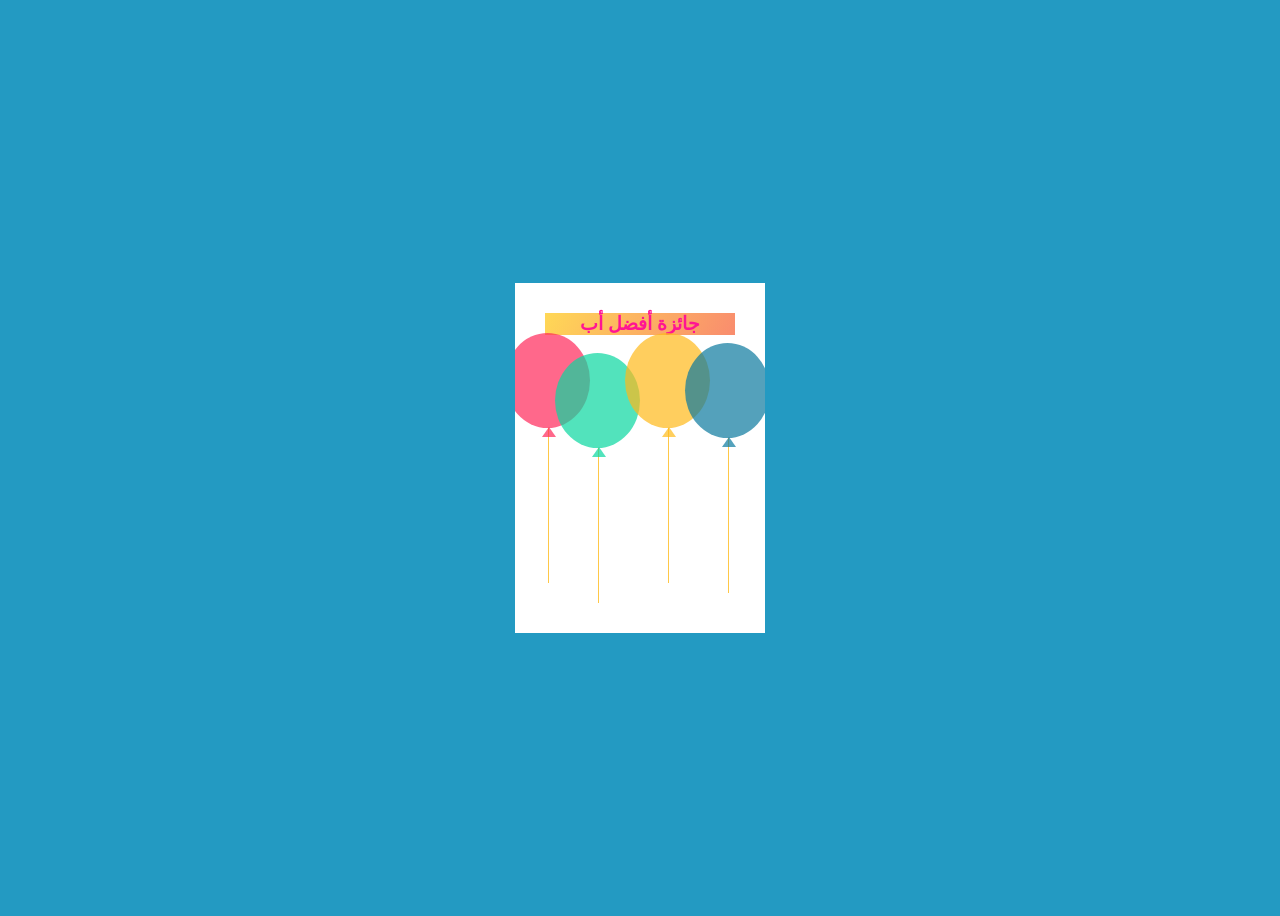
<file: index (1).html>
<!DOCTYPE html>
<html>

<head>
  <meta charset="UTF-8">
  <meta name="viewport" content="width=device-width, initial-scale=1">
  <title>Carelle b-day🎂</title>
  
  <link rel="stylesheet" href="style.css">
</head>

<body>
  
  <font color="deeppink">
<div class="birthdayCard">
  <div class="cardfront">
    <h3 class=Happy>جائزة أفضل أب</h3>
      <div class='Balloons-1'>
        <div class='Balloons-2'>
          <div class='Balloons-3'>
            <div class='Balloons-4'>
              
            </div>
          </div>
        </div>
      </div>
    </div>
    <div class="cardinside">
      <h3 class="back">جائزة أفضل أب سعيد</h3>
      <p>عزيزي الأب</p>
      <p>
         إلى والدي المذهل، أتمنى أن تكون جائزة أفضل صديق لك رائعة مثلك تمامًا. إليكم الاحتفال بعام آخر من حضوركم الرائع في حياتي.
      </p>
      <p class="name">_Ralph.S</p>
    </div>
  </div>
</div>
</font>



 

</body>

</html>
</file>
<file: style.css>
body{
  display: flex;
  align-items:center;
  justify-content: center;
  height: 100vh;
  background-color: #239ac2;
}
.birthdayCard{
  position: relative;
  width: 250px;
  height: 350px;
  cursor: pointer;
  transform-style: preserve-3d;
  transform: perspective(2500px);
  transition: 1s;
}
.birthdayCard:hover{
  transform:perspective(2500px) rotate(5deg);
  box-shadow: inset 100px 20px 100px rgb(0,0,0,0,2),
  0px 10px 100px rgba(0,0,0,0,5);
}

.birthdayCard:hover .cardfront{ 
  transform: rotateY(-160deg);
}

.birthdayCard:hover .Happy{
  visibility: hidden;
}

.cardfront{
  position: relative;
  background-color: #fff;
  width: 250px;
  height: 350px;
  overflow: hidden;
  transform-origin: left;
  box-shadow: inset 100px 20px 100px rgba(0,0,0,0.2),
  30px ppx 50px rgba(0,0,0,0,0.4);
  transition: 0.6s;
}

.Happy{
  font-family: tahoma, sans-serif;
  text-align: center;
  margin: 30px;
  background-image: linear-gradient(120deg, #ffd856 0%, #f98c6e 100%);
  transition: 0.1s;
}

.Balloons-1,
.Balloons-2,
.Balloons-3,
.Balloons-4{
  position: absolute;
  width: 85px;
  height: 95px;
  border-radius: 50%;
}

.Balloons-1{
  background-color: rgba(255,40,90,0.7);
  left:-10px;
  top: 50px;
}

.Balloons-2{
  background-color: rgba(9,215,160,0.7);
  left:50px;
  top: 20px;
}

.Balloons-3{
  background-color: rgba(255,186,26,0.7);
  left:70px;
  top: -20px;
}

.Balloons-4{
  background-color: rgba(12,122,159,0.7);
  left:60px;
  top: 10px;
}

.Balloons-1::before,
.Balloons-2::before,
.Balloons-3::before,
.Balloons-4::before{
  content: "";
  position: absolute;
  width:1px;
  height: 155px;
  background-color: #ffc848;
  top:95px;
  left:43px;
}

.Balloons-1::after,
.Balloons-2::after,
.Balloons-3::after,
.Balloons-4::after{
  content: "";
  position: absolute;
  border-right: 7px solid transparent;
  border-left: 7px solid transparent;
  top: 94px;
  left: 37px;
}

.Balloons-1::after{
  border-bottom: 10px solid rgba(255,40,90,0.7);
}

.Balloons-2::after{
  border-bottom: 10px solid rgba(9,215,160,0.7);
}

.Balloons-3::after{
  border-bottom: 10px solid rgba(255,186,26,0.7);
}

.Balloons-4::after{
  border-bottom: 10px solid rgba(12,122,159,0.7);
}

.cardinside{
  position: absolute;
  background-color: #fff;
  width:250px;
  height:350px;
  z-index: -1;
  left: 0;
  top: 0;
  box-shadow: inset 100px 20px 100px rgba(0,0,0,0.2);
}

p{
  font-family: "Brush Script MT",Cursive;
  margin: 40px;
  color: deeppink;
}

.back{
  font-family: tahoma, sans-serif;
  color: deeppink;
  text-align: center;
  margin: 30px;
  outline-color: black;
  outline-style: dotted;
}
</file>
